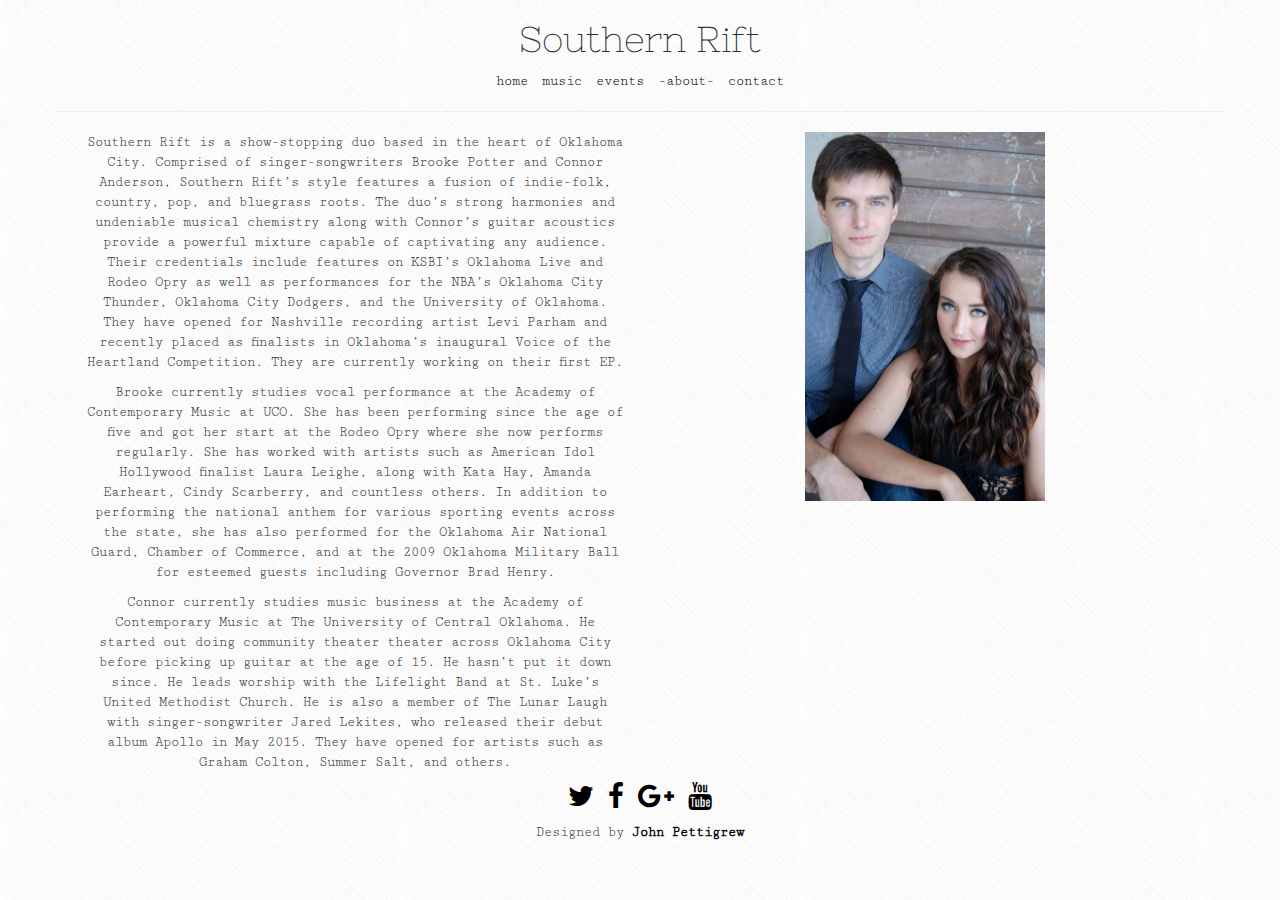
<file: about.html>
<!DOCTYPE html>
<html lang="en">
  <head>
    <meta charset="utf-8">
    <meta http-equiv="X-UA-Compatible" content="IE=edge">
    <meta name="viewport" content="width=device-width, initial-scale=1.0, maximum-scale=1.0, user-scalable=no">
    <title>Southern Rift</title>

    <!-- Bootstrap -->
    <link href="bootstrap/css/bootstrap.min.css" rel="stylesheet">

    <!-- css -->
    <link href='http://fonts.googleapis.com/css?family=Nixie+One' rel='stylesheet' type='text/css'>
    <link href='http://fonts.googleapis.com/css?family=Cutive+Mono' rel='stylesheet' type='text/css'>
    <link href="stylesheets/style.css" rel="stylesheet" type='text/css'>
    <link href="http://netdna.bootstrapcdn.com/font-awesome/4.1.0/css/font-awesome.min.css" rel="stylesheet">

    <!-- HTML5 Shim and Respond.js IE8 support of HTML5 elements and media queries -->
    <!-- WARNING: Respond.js doesn't work if you view the page via file:// -->
    <!--[if lt IE 9]>
      <script src="https://oss.maxcdn.com/html5shiv/3.7.2/html5shiv.min.js"></script>
      <script src="https://oss.maxcdn.com/respond/1.4.2/respond.min.js"></script>
    <![endif]-->
  </head>
  <body>
    <div class="container">
    <div class="row">
      <div class="col-xs-12">
        <h1>
          Southern Rift
        </h1>
      </div>
    </div>
    <div class="row">
      <div class="col-xs-4 col-sm-12 col-xs-offset-4 col-sm-offset-0" style="padding-left:0; padding-right:0px;">
        <ul class='links'>
          <li><a href='index.html' class="list_item">home</a></li>
          <li><a href='music.html' class="list_item">music</a></li>
          <li><a href='events.html' class="list_item">events</a></li>
          <li><a href='about.html' class="list_item">-about-</a></li>
          <li><a href='contact.html' class="list_item">contact</a></li>
        </ul>
        <hr>
      </div>
      <div class="col-md-12">
        <div class="col-xs-12 col-md-6">
            <p>Southern Rift is a show-stopping duo based in the heart of Oklahoma City. Comprised of singer-songwriters Brooke Potter and Connor Anderson, Southern Rift’s style features a fusion of indie-folk, country, pop, and bluegrass roots. The duo’s strong harmonies and undeniable musical chemistry along with Connor’s guitar acoustics provide a powerful mixture capable of captivating any audience.  Their credentials include features on KSBI’s Oklahoma Live and Rodeo Opry as well as performances for the NBA’s Oklahoma City Thunder, Oklahoma City Dodgers, and the University of Oklahoma. They have opened for Nashville recording artist Levi Parham and recently placed as finalists in Oklahoma’s inaugural Voice of the Heartland Competition. They are currently working on their first EP.</p>
            <p>Brooke currently studies vocal performance at the Academy of Contemporary Music at UCO. She has been performing since the age of five and got her start at the Rodeo Opry where she now performs regularly. She has worked with artists such as American Idol Hollywood finalist Laura Leighe, along with Kata Hay, Amanda Earheart, Cindy Scarberry, and countless others. In addition to performing the national anthem for various sporting events across the state, she has also performed for the Oklahoma Air National Guard, Chamber of Commerce, and at the 2009 Oklahoma Military Ball for esteemed guests including Governor Brad Henry. </p>
            <p>Connor currently studies music business at the Academy of Contemporary Music at The University of Central Oklahoma. He started out doing community theater theater across Oklahoma City before picking up guitar at the age of 15. He hasn’t put it down since. He leads worship with the Lifelight Band at St. Luke’s United Methodist Church. He is also a member of The Lunar Laugh with singer-songwriter Jared Lekites, who released their debut album Apollo in May 2015. They have opened for artists such as Graham Colton, Summer Salt, and others.</p>
        </div>
        <div class="col-xs-12 col-xs-offset-0 col-md-6 col-md-offset-0" id="bio_photo">
          <img src='images/picture1.jpg' height='369' width='240'/>
        </div>
      </div>
    </div>
	  <div id="contact-links">
	    <div class="row">
        <div class="container" style="">
          <ul class="col-xs-12 col-xs-offset-0" style="text-align:center;">
            <li><a href="https://twitter.com/Southern_Rift" target="_blank"><span class="fa fa-twitter fa-2x"></span></a></li>
            <li><a href="https://www.facebook.com/SouthernRift" target="_blank"><span class="fa fa-facebook fa-2x"></span></a></li>
            <li><a href="https://plus.google.com/108573184863033515397/posts" target="_blank"><span class="fa fa-google-plus fa-2x"></span></a></li>
            <li><a href="https://www.youtube.com/user/connoranderson23/featured" target="_blank"><span class="fa fa-youtube fa-2x"></span></a></li>
          </ul>
        </div>
      </div>
      <div class="row">
          <div class="col-xs-8 col-xs-offset-2 col-sm-6 col-sm-offset-3">
            <p style=" text-align:center;">Designed by <b><a href="http://john-pettigrew.com">John Pettigrew</a></b></p>
          </div>
      </div>
    </div>

    <!-- jQuery (necessary for Bootstrap's JavaScript plugins) -->
    <script src="https://ajax.googleapis.com/ajax/libs/jquery/1.11.1/jquery.min.js"></script>
    <!-- Include all compiled plugins (below), or include individual files as needed -->
    <script src="bootstrap/js/bootstrap.min.js"></script>
    <script src='script/script.js'></script>
  </body>
</html>
</file>
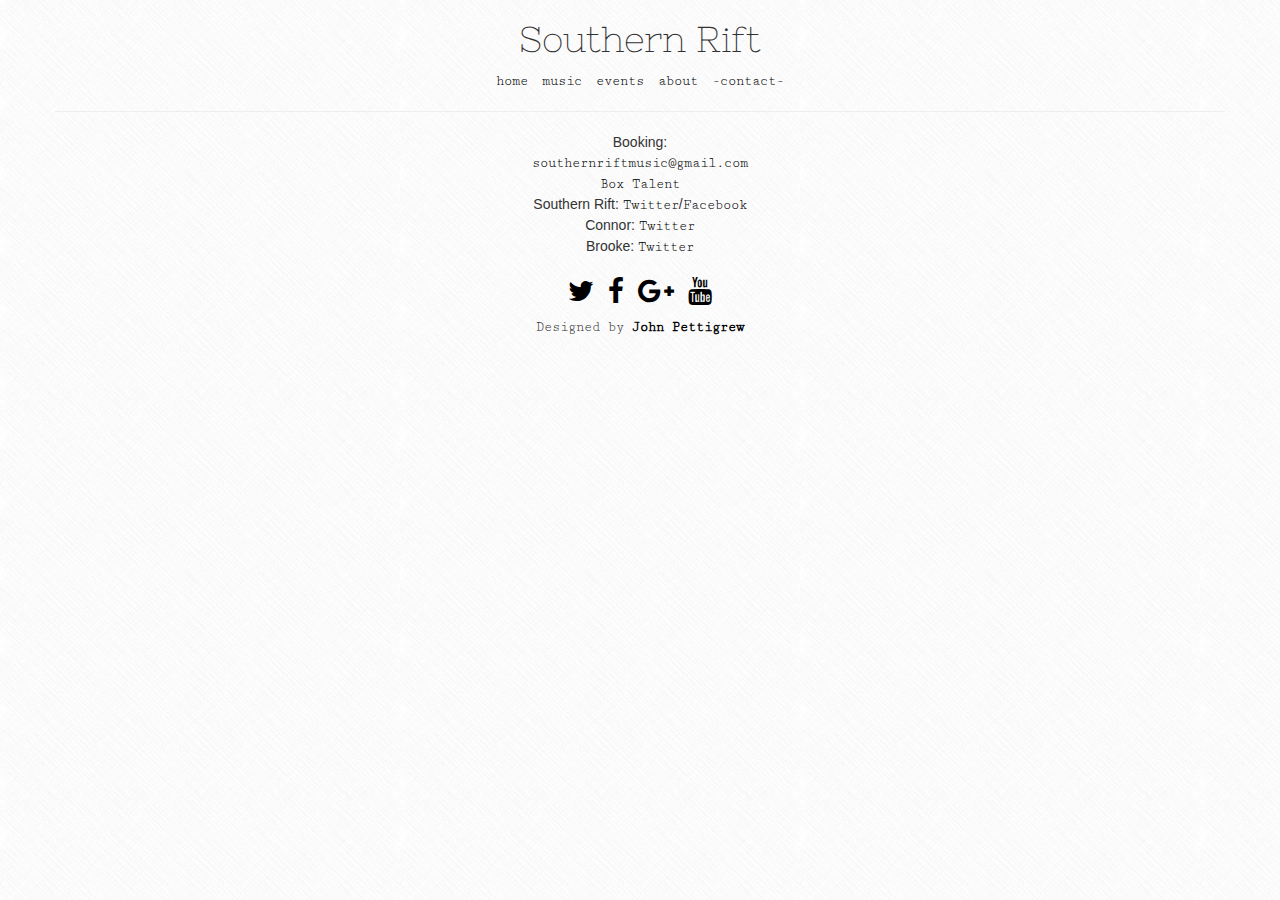
<file: contact.html>
<!DOCTYPE html>
<html lang="en">
  <head>
    <meta charset="utf-8">
    <meta http-equiv="X-UA-Compatible" content="IE=edge">
    <meta name="viewport" content="width=device-width, initial-scale=1.0, maximum-scale=1.0, user-scalable=no">
    <title>Southern Rift</title>

    <!-- Bootstrap -->
    <link href="bootstrap/css/bootstrap.min.css" rel="stylesheet">

    <!-- css -->
    <link href='http://fonts.googleapis.com/css?family=Nixie+One' rel='stylesheet' type='text/css'>
    <link href='http://fonts.googleapis.com/css?family=Cutive+Mono' rel='stylesheet' type='text/css'>
    <link href="stylesheets/style.css" rel="stylesheet" type='text/css'>
    <link href="http://netdna.bootstrapcdn.com/font-awesome/4.1.0/css/font-awesome.min.css" rel="stylesheet">

    <!-- HTML5 Shim and Respond.js IE8 support of HTML5 elements and media queries -->
    <!-- WARNING: Respond.js doesn't work if you view the page via file:// -->
    <!--[if lt IE 9]>
      <script src="https://oss.maxcdn.com/html5shiv/3.7.2/html5shiv.min.js"></script>
      <script src="https://oss.maxcdn.com/respond/1.4.2/respond.min.js"></script>
    <![endif]-->
  </head>
  <body>
    <div class="container">
    <div class="row">
      <div class="col-xs-12">
        <h1>
          Southern Rift
        </h1>
      </div>
    </div>
    <div class="row">
      <div class="col-xs-4 col-sm-12 col-xs-offset-4 col-sm-offset-0" style="padding-left:0; padding-right:0px;">
        <ul class='links'>
          <li><a href='index.html' class="list_item">home</a></li>
          <li><a href='music.html' class="list_item">music</a></li>
          <li><a href='events.html' class="list_item">events</a></li>
          <li><a href='about.html' class="list_item">about</a></li>
          <li><a href='contact.html' class="list_item">-contact-</a></li>
        </ul>
        <hr>
      </div>
      <div class="col-xs-12">
        <div id='contact-info'>
          Booking:<br>
          <a href="mailto:southernriftmusic@gmail.com">southernriftmusic@gmail.com</a><br>
          <a href='http://www.boxtalent.com/services/bands/acoustic-bands/southern-rift?acoustic-bands' target='_blank'>Box Talent</a>
          <br>
          Southern Rift: <a href='https://twitter.com/Southern_Rift' target='_blank'>Twitter</a>/<a href='https://www.facebook.com/SouthernRift' target='_blank'>Facebook</a>
          <br>
          Connor: <a href='https://twitter.com/Connor_Anderson' target='_blank'>Twitter</a>
          <br>
          Brooke: <a href='https://twitter.com/BrookeAPotter' target='_blank'>Twitter</a>
          <br>
        </div>
      </div>
    </div>
	  <br>
	  <div id="contact-links">
	    <div class="row">
        <div class="container" style="">
          <ul class="col-xs-12 col-xs-offset-0" style="text-align:center;">
            <li><a href="https://twitter.com/Southern_Rift" target="_blank"><span class="fa fa-twitter fa-2x"></span></a></li>
            <li><a href="https://www.facebook.com/SouthernRift" target="_blank"><span class="fa fa-facebook fa-2x"></span></a></li>
            <li><a href="https://plus.google.com/108573184863033515397/posts" target="_blank"><span class="fa fa-google-plus fa-2x"></span></a></li>
            <li><a href="https://www.youtube.com/user/connoranderson23/featured" target="_blank"><span class="fa fa-youtube fa-2x"></span></a></li>
          </ul>
        </div>
      </div>
      <div class="row">
          <div class="col-xs-8 col-xs-offset-2 col-sm-6 col-sm-offset-3">
            <p style=" text-align:center;">Designed by <b><a href="http://john-pettigrew.com">John Pettigrew</a></b></p>
          </div>
      </div>
    </div>

    <!-- jQuery (necessary for Bootstrap's JavaScript plugins) -->
    <script src="https://ajax.googleapis.com/ajax/libs/jquery/1.11.1/jquery.min.js"></script>
    <!-- Include all compiled plugins (below), or include individual files as needed -->
    <script src="bootstrap/js/bootstrap.min.js"></script>
    <script src='script/script.js'></script>
  </body>
</html>
</file>
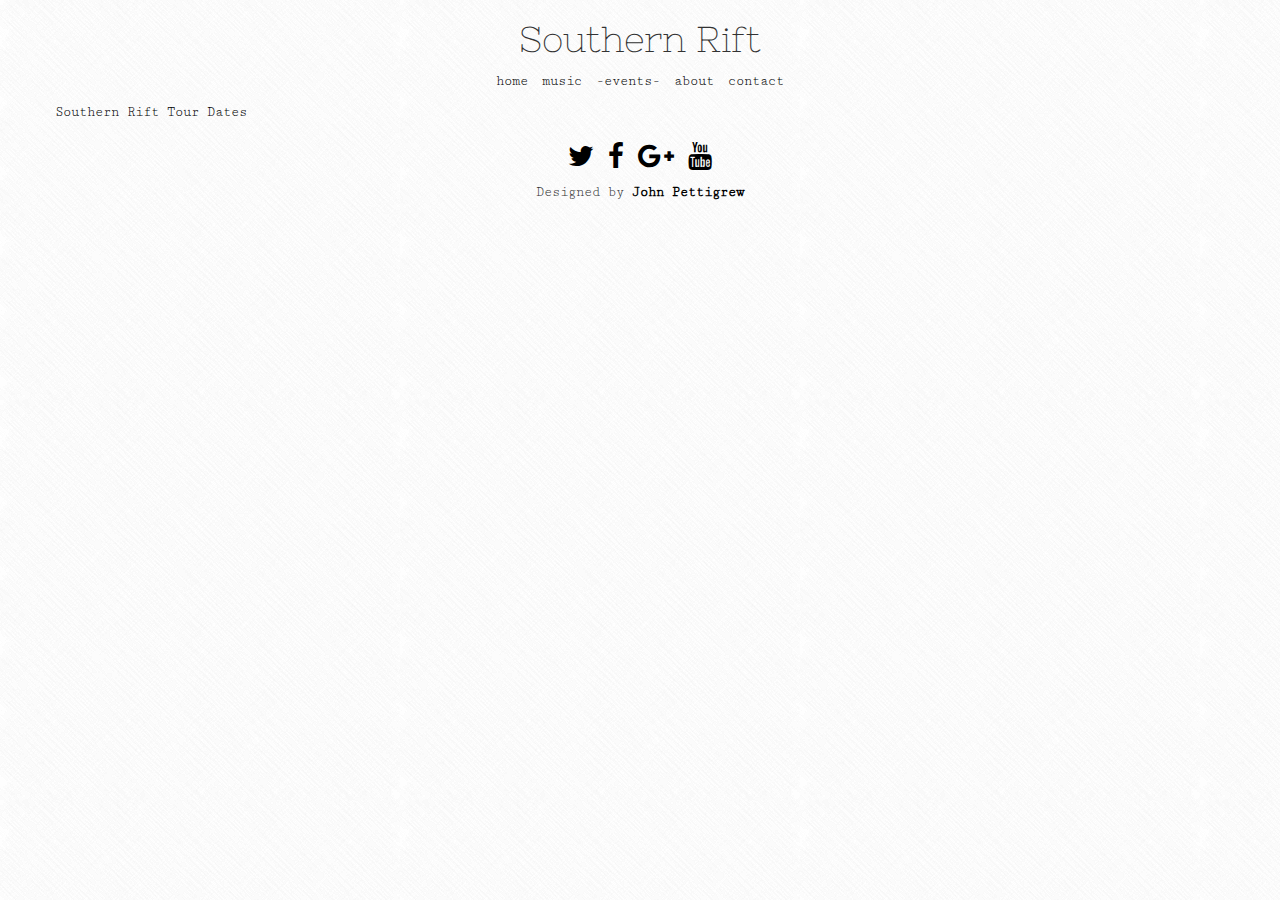
<file: events.html>
<!DOCTYPE html>
<html lang="en">
  <head>
    <meta charset="utf-8">
    <meta http-equiv="X-UA-Compatible" content="IE=edge">
    <meta name="viewport" content="width=device-width, initial-scale=1.0, maximum-scale=1.0, user-scalable=no">
    <title>Southern Rift</title>

    <!-- Bootstrap -->
    <link href="bootstrap/css/bootstrap.min.css" rel="stylesheet">

    <!-- css -->
    <link href='http://fonts.googleapis.com/css?family=Nixie+One' rel='stylesheet' type='text/css'>
    <link href='http://fonts.googleapis.com/css?family=Cutive+Mono' rel='stylesheet' type='text/css'>
    <link href="stylesheets/style.css" rel="stylesheet" type='text/css'>
    <link href="http://netdna.bootstrapcdn.com/font-awesome/4.1.0/css/font-awesome.min.css" rel="stylesheet">

    <!-- HTML5 Shim and Respond.js IE8 support of HTML5 elements and media queries -->
    <!-- WARNING: Respond.js doesn't work if you view the page via file:// -->
    <!--[if lt IE 9]>
      <script src="https://oss.maxcdn.com/html5shiv/3.7.2/html5shiv.min.js"></script>
      <script src="https://oss.maxcdn.com/respond/1.4.2/respond.min.js"></script>
    <![endif]-->
  </head>
  <body>
    <div class="container">
    <div class="row">
      <div class="col-xs-12">
        <h1>
          Southern Rift
        </h1>
      </div>
    </div>
    <div class="row">
      <div class="col-xs-4 col-sm-12 col-xs-offset-4 col-sm-offset-0" style="padding-left:0; padding-right:0px;">
        <ul class='links'>
          <li><a href='index.html' class="list_item">home</a></li>
          <li><a href='music.html' class="list_item">music</a></li>
          <li><a href='events.html' class="list_item">-events-</a></li>
          <li><a href='about.html' class="list_item">about</a></li>
          <li><a href='contact.html' class="list_item">contact</a></li>
        </ul>
      </div>
    </div>
    <div class="row">
      <script type='text/javascript' src='http://widget.bandsintown.com/javascripts/bit_widget.js'></script><a href="http://www.bandsintown.com/Southern%20Rift" class="bit-widget-initializer" data-artist="Southern Rift" data-prefix="fbjs">Southern Rift Tour Dates</a>
    </div>
	  <br>
	  <div id="contact-links">
	    <div class="row">
        <div class="container" style="">
          <ul class="col-xs-12 col-xs-offset-0" style="text-align:center;">
            <li><a href="https://twitter.com/Southern_Rift" target="_blank"><span class="fa fa-twitter fa-2x"></span></a></li>
            <li><a href="https://www.facebook.com/SouthernRift" target="_blank"><span class="fa fa-facebook fa-2x"></span></a></li>
            <li><a href="https://plus.google.com/108573184863033515397/posts" target="_blank"><span class="fa fa-google-plus fa-2x"></span></a></li>
            <li><a href="https://www.youtube.com/user/connoranderson23/featured" target="_blank"><span class="fa fa-youtube fa-2x"></span></a></li>
          </ul>
        </div>
      </div>
      <div class="row">
          <div class="col-xs-8 col-xs-offset-2 col-sm-6 col-sm-offset-3">
            <p style=" text-align:center;">Designed by <b><a href="http://john-pettigrew.com">John Pettigrew</a></b></p>
          </div>
      </div>
    </div>

    <!-- jQuery (necessary for Bootstrap's JavaScript plugins) -->
    <script src="https://ajax.googleapis.com/ajax/libs/jquery/1.11.1/jquery.min.js"></script>
    <!-- Include all compiled plugins (below), or include individual files as needed -->
    <script src="bootstrap/js/bootstrap.min.js"></script>
    <script src='script/script.js'></script>
  </body>
</html>
</file>
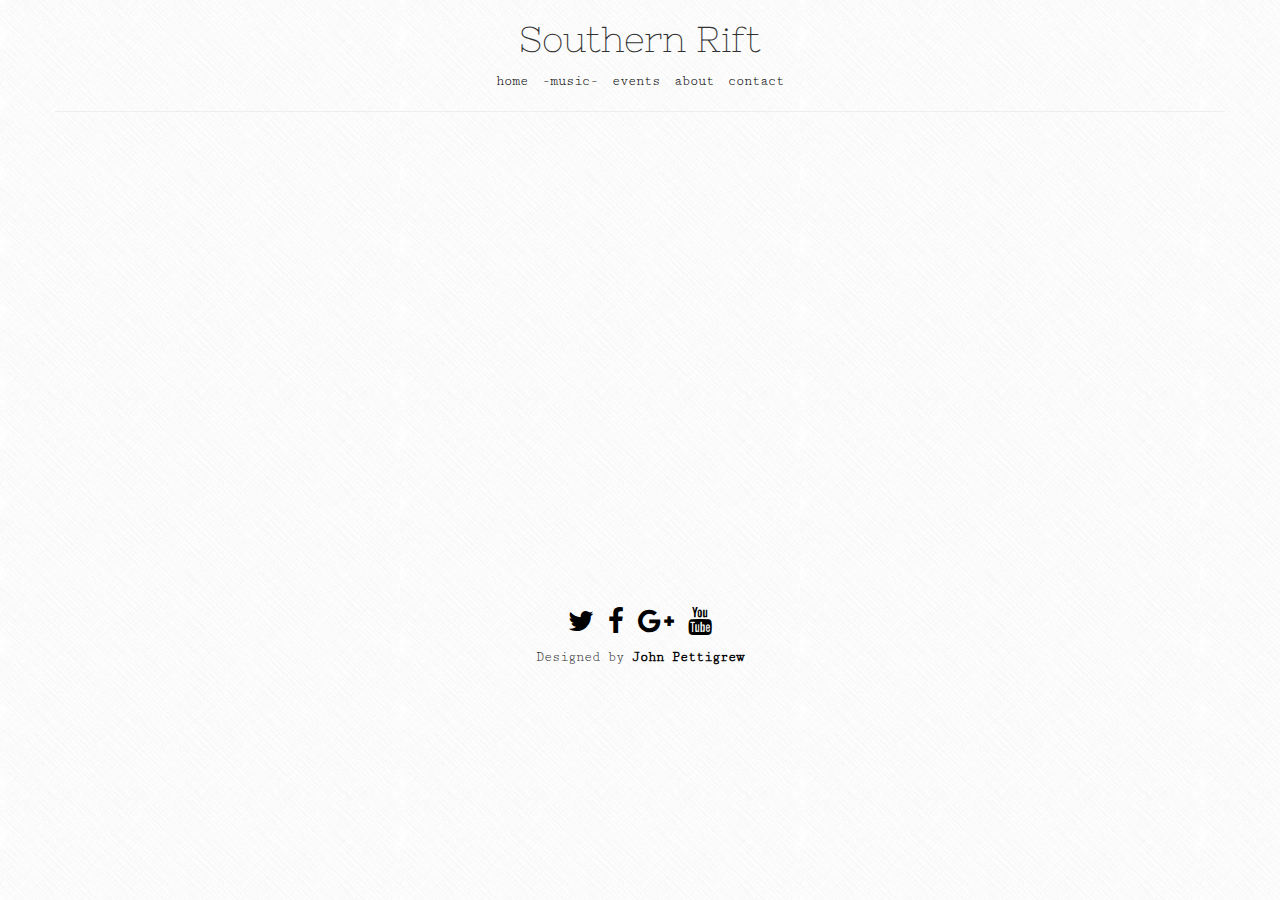
<file: music.html>
<!DOCTYPE html>
<html lang="en">
  <head>
    <meta charset="utf-8">
    <meta http-equiv="X-UA-Compatible" content="IE=edge">
    <meta name="viewport" content="width=device-width, initial-scale=1.0, maximum-scale=1.0, user-scalable=no">
    <title>Southern Rift</title>

    <!-- Bootstrap -->
    <link href="bootstrap/css/bootstrap.min.css" rel="stylesheet">

    <!-- css -->
    <link href='http://fonts.googleapis.com/css?family=Nixie+One' rel='stylesheet' type='text/css'>
    <link href='http://fonts.googleapis.com/css?family=Cutive+Mono' rel='stylesheet' type='text/css'>
    <link href="stylesheets/style.css" rel="stylesheet" type='text/css'>
    <link href="http://netdna.bootstrapcdn.com/font-awesome/4.1.0/css/font-awesome.min.css" rel="stylesheet">

    <!-- HTML5 Shim and Respond.js IE8 support of HTML5 elements and media queries -->
    <!-- WARNING: Respond.js doesn't work if you view the page via file:// -->
    <!--[if lt IE 9]>
      <script src="https://oss.maxcdn.com/html5shiv/3.7.2/html5shiv.min.js"></script>
      <script src="https://oss.maxcdn.com/respond/1.4.2/respond.min.js"></script>
    <![endif]-->
  </head>
  <body>
    <div class="container">
    <div class="row">
      <div class="col-xs-12">
        <h1>
          Southern Rift
        </h1>
      </div>
    </div>
    <div class="row">
      <div class="col-xs-4 col-sm-12 col-xs-offset-4 col-sm-offset-0" style="padding-left:0; padding-right:0px;">
        <ul class='links'>
          <li><a href='index.html' class="list_item">home</a></li>
          <li><a href='music.html' class="list_item">-music-</a></li>
          <li><a href='events.html' class="list_item">events</a></li>
          <li><a href='about.html' class="list_item">about</a></li>
          <li><a href='contact.html' class="list_item">contact</a></li>
        </ul>
        <hr>
      </div>
      <iframe width="100%" height="450" scrolling="no" frameborder="no" src="https://w.soundcloud.com/player/?url=https%3A//api.soundcloud.com/users/110080653&amp;auto_play=false&amp;hide_related=false&amp;show_comments=true&amp;show_user=true&amp;show_reposts=false&amp;visual=true"></iframe>
    </div>
	  <br>
	  <div id="contact-links">
	    <div class="row">
        <div class="container" style="">
          <ul class="col-xs-12 col-xs-offset-0" style="text-align:center;">
            <li><a href="https://twitter.com/Southern_Rift" target="_blank"><span class="fa fa-twitter fa-2x"></span></a></li>
            <li><a href="https://www.facebook.com/SouthernRift" target="_blank"><span class="fa fa-facebook fa-2x"></span></a></li>
            <li><a href="https://plus.google.com/108573184863033515397/posts" target="_blank"><span class="fa fa-google-plus fa-2x"></span></a></li>
            <li><a href="https://www.youtube.com/user/connoranderson23/featured" target="_blank"><span class="fa fa-youtube fa-2x"></span></a></li>
          </ul>
        </div>
      </div>
      <div class="row">
          <div class="col-xs-8 col-xs-offset-2 col-sm-6 col-sm-offset-3">
            <p style=" text-align:center;">Designed by <b><a href="http://john-pettigrew.com">John Pettigrew</a></b></p>
          </div>
      </div>
    </div>

    <!-- jQuery (necessary for Bootstrap's JavaScript plugins) -->
    <script src="https://ajax.googleapis.com/ajax/libs/jquery/1.11.1/jquery.min.js"></script>
    <!-- Include all compiled plugins (below), or include individual files as needed -->
    <script src="bootstrap/js/bootstrap.min.js"></script>
    <script src='script/script.js'></script>
  </body>
</html>
</file>
<file: stylesheets/style.css>
/* Background pattern from subtlepatterns.com*/
body{
	background-image: url('../images/background/crossword/crossword.png');
}
.main_image{
	z-index:-1;
	position:absolute;
	top:0em;
	left:0em;
	width:100%;
}
h1{
	font-family: Nixie One, serif;
	text-align:center;
	float:none;
}
.links{
	text-align:center;
	padding-left: 0;
}
.links li a{
	text-align:center;
	padding-left: 0;
}
li{
	display:inline;
	padding-left: 5px;
	padding-right: 5px;
}
#cover{
	width:100%;
}
a{
	font-family:Cutive Mono, sans-serif;
	text-decoration:none;
	color:#000000;
}
#bio_photo{
	margin-bottom: 20px;
}
#bio_photo img{
	margin-left:auto;
	margin-right:auto;
	display:block;
}
p{
	font-family:Cutive Mono, sans-serif;
	text-align:center;
}
#event-list, #contact-info{
	text-align:center;
}
#contact-links{
	display:inline;
}
#contact-links li{
	margin-left:auto;

}
</file>
